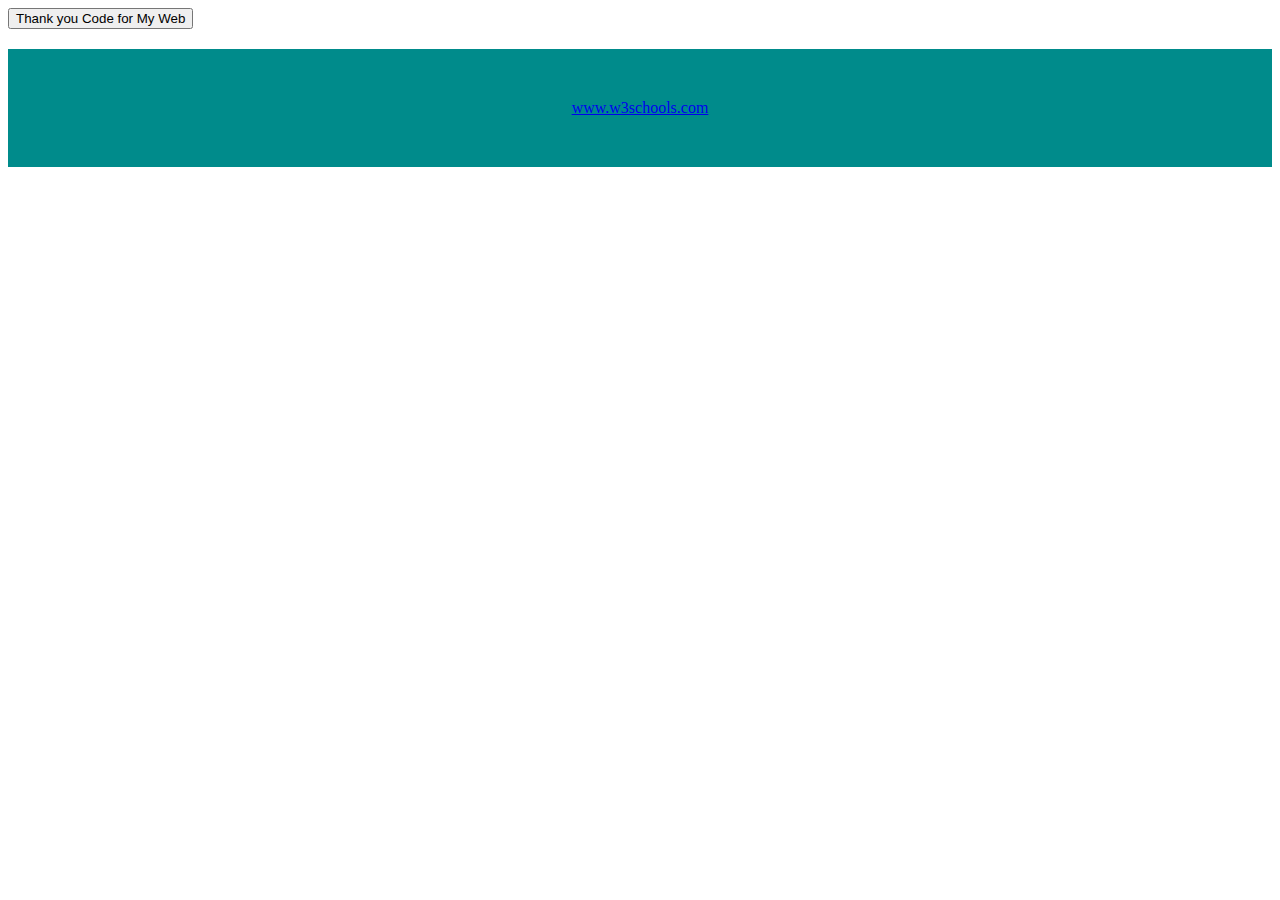
<file: credit.html>
<html>
<head>
<meta name="viewport" content="width=device-width, initial-scale=1">
<style>
#myDIV {
    width: 100%;
    padding: 50px 0;
    text-align: center;
    background-color: darkcyan;
    margin-top: 20px;
}
</style>
</head>
<body>


<button onclick="myFunction()">Thank you Code for My Web </button>

<div id="myDIV">
    <a href="https://www.w3schools.com" >www.w3schools.com</a>
</div>



<script>
function myFunction() {
    var x = document.getElementById("myDIV");
    if (x.style.display === "none") {
        x.style.display = "block";
    } else {
        x.style.display = "none";
    }
}
</script>

</body>
</html>
</file>
